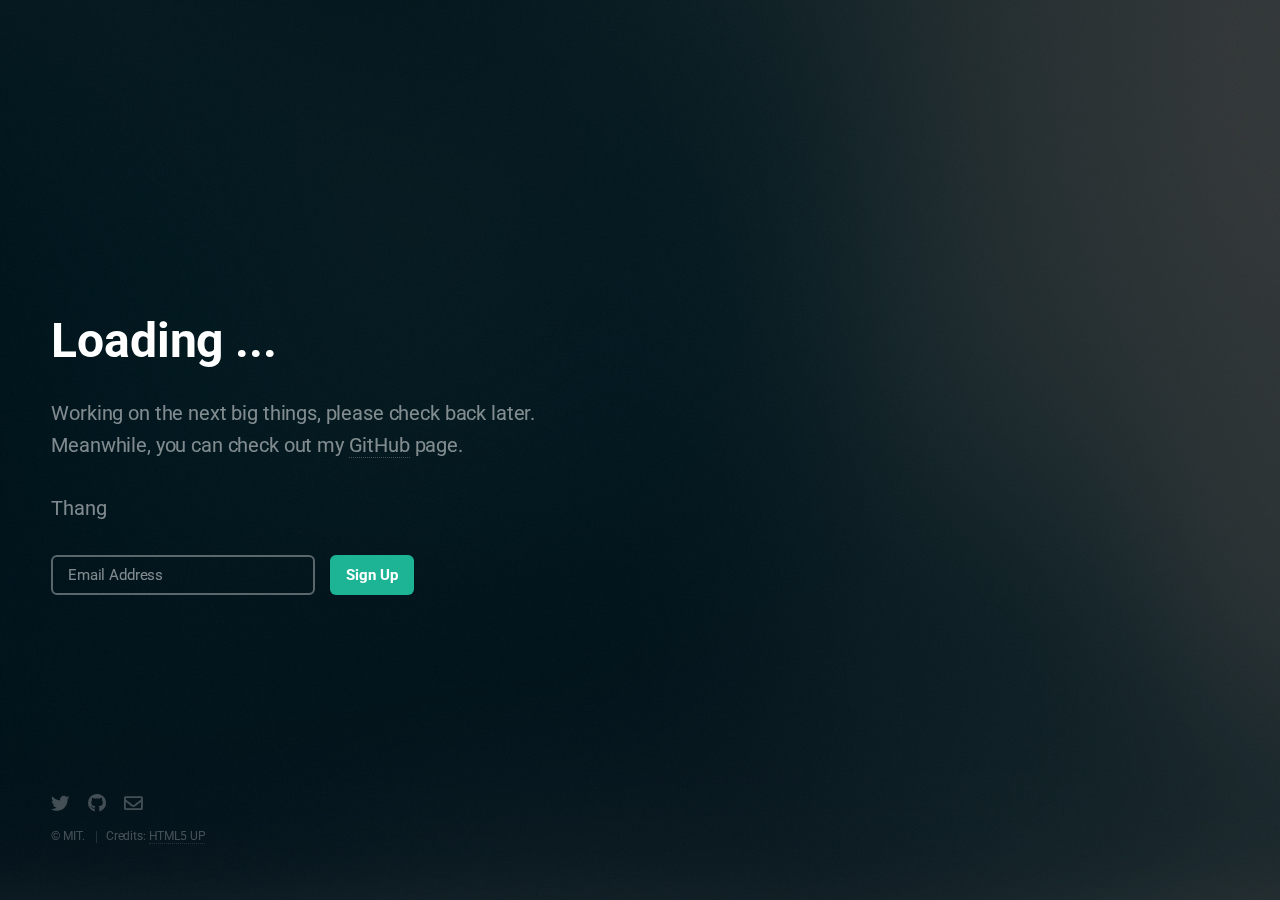
<file: index.html>
<!DOCTYPE HTML>

<html>

<head>
	<title>Waiting for the next big things</title>
	<meta charset="utf-8" />
	<meta name="viewport" content="width=device-width, initial-scale=1, user-scalable=no" />
	<link rel="stylesheet" href="assets/css/main.css" />
</head>

<body class="is-preload">

	<!-- Header -->
	<header id="header">
		<h1>Loading ... </h1>
		<p>Working on the next big things, please check back later.<br />Meanwhile, you can check out my <a
				href="https://github.com/ngqth/">GitHub</a> page.</p>
		<p>Thang</p>
	</header>

	<!-- Signup Form -->
	<form id="signup-form" method="post" action="#">
		<input type="email" name="email" id="email" placeholder="Email Address" />
		<input type="submit" value="Sign Up" />
	</form>

	<!-- Footer -->
	<footer id="footer">
		<ul class="icons">
			<li><a href="#" class="icon brands fa-twitter"><span class="label">Twitter</span></a></li>
			<li><a href="#" class="icon brands fa-github"><span class="label">GitHub</span></a></li>
			<li><a href="#" class="icon fa-envelope"><span class="label">Email</span></a></li>
		</ul>
		<ul class="copyright">
			<li>&copy; MIT.</li>
			<li>Credits: <a href="http://html5up.net">HTML5 UP</a></li>
		</ul>
	</footer>

	<!-- Scripts -->
	<script src="assets/js/main.js"></script>

</body>

</html>
</file>
<file: assets/css/main.css>
@import url(fontawesome-all.min.css);
@import url("https://fonts.googleapis.com/css?family=Roboto:400,700");

/*
	Eventually by HTML5 UP
	html5up.net | @ajlkn
	Free for personal and commercial use under the CCA 3.0 license (html5up.net/license)
*/

html, body, div, span, applet, object,
iframe, h1, h2, h3, h4, h5, h6, p, blockquote,
pre, a, abbr, acronym, address, big, cite,
code, del, dfn, em, img, ins, kbd, q, s, samp,
small, strike, strong, sub, sup, tt, var, b,
u, i, center, dl, dt, dd, ol, ul, li, fieldset,
form, label, legend, table, caption, tbody,
tfoot, thead, tr, th, td, article, aside,
canvas, details, embed, figure, figcaption,
footer, header, hgroup, menu, nav, output, ruby,
section, summary, time, mark, audio, video {
	margin: 0;
	padding: 0;
	border: 0;
	font-size: 100%;
	font: inherit;
	vertical-align: baseline;}

article, aside, details, figcaption, figure,
footer, header, hgroup, menu, nav, section {
	display: block;}

body {
	line-height: 1;
}

ol, ul {
	list-style: none;
}

blockquote, q {
	quotes: none;
}

	blockquote:before, blockquote:after, q:before, q:after {
		content: '';
		content: none;
	}

table {
	border-collapse: collapse;
	border-spacing: 0;
}

body {
	-webkit-text-size-adjust: none;
}

mark {
	background-color: transparent;
	color: inherit;
}

input::-moz-focus-inner {
	border: 0;
	padding: 0;
}

input, select, textarea {
	-moz-appearance: none;
	-webkit-appearance: none;
	-ms-appearance: none;
	appearance: none;
}

/* Basic */

	@-ms-viewport {
		width: device-width;
	}

	body {
		-ms-overflow-style: scrollbar;
	}

	@media screen and (max-width: 480px) {

		html, body {
			min-width: 320px;
		}

	}

	html {
		box-sizing: border-box;
	}

	*, *:before, *:after {
		box-sizing: inherit;
	}

	html, body {
		height: 100%;
		overflow-x: hidden;
		width: 100%;
	}

		@media screen and (max-height: 640px) {

			html, body {
				height: auto;
				min-height: 100%;
			}

		}

	body {
		display: -moz-flex;
		display: -webkit-flex;
		display: -ms-flex;
		display: flex;
		-moz-flex-direction: column;
		-webkit-flex-direction: column;
		-ms-flex-direction: column;
		flex-direction: column;
		-moz-justify-content: center;
		-webkit-justify-content: center;
		-ms-justify-content: center;
		justify-content: center;
		background-color: #000;
		padding: 6em 4em 4em 4em;
	}

		body.is-preload *, body.is-preload *:before, body.is-preload *:after {
			-moz-animation: none !important;
			-webkit-animation: none !important;
			-ms-animation: none !important;
			animation: none !important;
			-moz-transition: none !important;
			-webkit-transition: none !important;
			-ms-transition: none !important;
			transition: none !important;
		}

		body > * {
			position: relative;
			z-index: 2;
		}

		@media screen and (max-width: 1680px) {

			body {
				padding: 6em 3.5em 3.5em 3.5em;
			}

		}

		@media screen and (max-width: 736px) {

			body {
				padding: 5em 2em 2em 2em;
			}

		}

		@media screen and (max-width: 360px) {

			body {
				padding: 5em 1.25em 1.25em 1.25em;
			}

		}

/* BG */

	#bg {
		-moz-transition: opacity 2s ease-in-out;
		-webkit-transition: opacity 2s ease-in-out;
		-ms-transition: opacity 2s ease-in-out;
		transition: opacity 2s ease-in-out;
		height: 100%;
		left: 0;
		opacity: 0.25;
		position: fixed;
		top: 0;
		width: 100%;
		z-index: 1;
	}

		#bg div {
			-moz-transition: opacity 3s ease, visibility 3s;
			-webkit-transition: opacity 3s ease, visibility 3s;
			-ms-transition: opacity 3s ease, visibility 3s;
			transition: opacity 3s ease, visibility 3s;
			background-size: cover;
			height: 100%;
			left: 0;
			opacity: 0;
			position: absolute;
			top: 0;
			visibility: hidden;
			width: 150%;
		}

			#bg div.visible {
				-moz-animation: bg 45s linear infinite;
				-webkit-animation: bg 45s linear infinite;
				-ms-animation: bg 45s linear infinite;
				animation: bg 45s linear infinite;
				opacity: 1;
				visibility: visible;
				z-index: 1;
			}

				#bg div.visible.top {
					z-index: 2;
				}

				@media screen and (max-width: 1280px) {

					#bg div.visible {
						-moz-animation: bg 29.25s linear infinite;
						-webkit-animation: bg 29.25s linear infinite;
						-ms-animation: bg 29.25s linear infinite;
						animation: bg 29.25s linear infinite;
					}

				}

				@media screen and (max-width: 736px) {

					#bg div.visible {
						-moz-animation: bg 18s linear infinite;
						-webkit-animation: bg 18s linear infinite;
						-ms-animation: bg 18s linear infinite;
						animation: bg 18s linear infinite;
					}

				}

			#bg div:only-child {
				-moz-animation-direction: alternate !important;
				-webkit-animation-direction: alternate !important;
				-ms-animation-direction: alternate !important;
				animation-direction: alternate !important;
			}

		body.is-preload #bg {
			opacity: 0;
		}

	@-moz-keyframes bg {
		0% {
			-moz-transform: translateX(0);
			-webkit-transform: translateX(0);
			-ms-transform: translateX(0);
			transform: translateX(0);
		}

		100% {
			-moz-transform: translateX(-25%);
			-webkit-transform: translateX(-25%);
			-ms-transform: translateX(-25%);
			transform: translateX(-25%);
		}
	}

	@-webkit-keyframes bg {
		0% {
			-moz-transform: translateX(0);
			-webkit-transform: translateX(0);
			-ms-transform: translateX(0);
			transform: translateX(0);
		}

		100% {
			-moz-transform: translateX(-25%);
			-webkit-transform: translateX(-25%);
			-ms-transform: translateX(-25%);
			transform: translateX(-25%);
		}
	}

	@-ms-keyframes bg {
		0% {
			-moz-transform: translateX(0);
			-webkit-transform: translateX(0);
			-ms-transform: translateX(0);
			transform: translateX(0);
		}

		100% {
			-moz-transform: translateX(-25%);
			-webkit-transform: translateX(-25%);
			-ms-transform: translateX(-25%);
			transform: translateX(-25%);
		}
	}

	@keyframes bg {
		0% {
			-moz-transform: translateX(0);
			-webkit-transform: translateX(0);
			-ms-transform: translateX(0);
			transform: translateX(0);
		}

		100% {
			-moz-transform: translateX(-25%);
			-webkit-transform: translateX(-25%);
			-ms-transform: translateX(-25%);
			transform: translateX(-25%);
		}
	}

/* Type */

	body, input, select, textarea {
		color: rgba(255, 255, 255, 0.75);
		font-family: "Roboto", sans-serif;
		font-size: 16pt;
		font-weight: 400;
		letter-spacing: -0.01em;
		line-height: 1.65em;
	}

		@media screen and (max-width: 1680px) {

			body, input, select, textarea {
				font-size: 12pt;
			}

		}

		@media screen and (max-width: 1280px) {

			body, input, select, textarea {
				font-size: 11pt;
			}

		}

		@media screen and (max-width: 980px) {

			body, input, select, textarea {
				font-size: 12pt;
			}

		}

		@media screen and (max-width: 736px) {

			body, input, select, textarea {
				font-size: 12pt;
			}

		}

		@media screen and (max-width: 480px) {

			body, input, select, textarea {
				font-size: 12pt;
			}

		}

	a {
		-moz-transition: border-bottom-color 0.2s ease, color 0.2s ease;
		-webkit-transition: border-bottom-color 0.2s ease, color 0.2s ease;
		-ms-transition: border-bottom-color 0.2s ease, color 0.2s ease;
		transition: border-bottom-color 0.2s ease, color 0.2s ease;
		border-bottom: dotted 1px rgba(255, 255, 255, 0.25);
		color: #1cb495;
		text-decoration: none;
	}

		a:hover {
			border-bottom-color: transparent;
			color: #1cb495 !important;
			text-decoration: none;
		}

	strong, b {
		color: #fff;
		font-weight: 700;
	}

	em, i {
		font-style: italic;
	}

	p {
		margin: 0 0 2em 0;
	}

	h1, h2, h3, h4, h5, h6 {
		color: #fff;
		font-weight: 700;
		line-height: 1em;
		margin: 0 0 1em 0;
	}

		h1 a, h2 a, h3 a, h4 a, h5 a, h6 a {
			color: inherit;
			text-decoration: none;
		}

	h1 {
		font-size: 2.5em;
		line-height: 1.25em;
	}

	h2 {
		font-size: 1.75em;
		line-height: 1.5em;
	}

	h3 {
		font-size: 1.35em;
		line-height: 1.5em;
	}

	h4 {
		font-size: 1.1em;
		line-height: 1.5em;
	}

	h5 {
		font-size: 0.9em;
		line-height: 1.5em;
	}

	h6 {
		font-size: 0.7em;
		line-height: 1.5em;
	}

	sub {
		font-size: 0.8em;
		position: relative;
		top: 0.5em;
	}

	sup {
		font-size: 0.8em;
		position: relative;
		top: -0.5em;
	}

	blockquote {
		border-left: solid 8px rgba(255, 255, 255, 0.35);
		font-style: italic;
		margin: 0 0 2em 0;
		padding: 0.5em 0 0.5em 2em;
	}

	code {
		background: rgba(255, 255, 255, 0.125);
		border-radius: 6px;
		border: solid 2px rgba(255, 255, 255, 0.35);
		font-family: "Courier New", monospace;
		font-size: 0.9em;
		margin: 0 0.25em;
		padding: 0.25em 0.65em;
	}

	pre {
		-webkit-overflow-scrolling: touch;
		font-family: "Courier New", monospace;
		font-size: 0.9em;
		margin: 0 0 2em 0;
	}

		pre code {
			display: block;
			line-height: 1.75em;
			padding: 1em 1.5em;
			overflow-x: auto;
		}

	hr {
		border: 0;
		border-bottom: solid 2px rgba(255, 255, 255, 0.35);
		margin: 2em 0;
	}

		hr.major {
			margin: 3em 0;
		}

/* Section/Article */

	section.special, article.special {
		text-align: center;
	}

	header p {
		color: rgba(255, 255, 255, 0.5);
		position: relative;
		margin: 0 0 1.5em 0;
	}

	header h2 + p {
		font-size: 1.25em;
		margin-top: -1em;
		line-height: 1.5em;
	}

	header h3 + p {
		font-size: 1.1em;
		margin-top: -0.8em;
		line-height: 1.5em;
	}

	header h4 + p,
	header h5 + p,
	header h6 + p {
		font-size: 0.9em;
		margin-top: -0.6em;
		line-height: 1.5em;
	}

	@media screen and (max-width: 980px) {

		header br {
			display: none;
		}

	}

	@media screen and (max-width: 736px) {

		header br {
			display: inline;
		}

	}

	@media screen and (max-width: 480px) {

		header br {
			display: none;
		}

	}

/* Icon */

	.icon {
		text-decoration: none;
		border-bottom: none;
		position: relative;
	}

		.icon:before {
			-moz-osx-font-smoothing: grayscale;
			-webkit-font-smoothing: antialiased;
			display: inline-block;
			font-style: normal;
			font-variant: normal;
			text-rendering: auto;
			line-height: 1;
			text-transform: none !important;
			font-family: 'Font Awesome 5 Free';
			font-weight: 400;
		}

		.icon > .label {
			display: none;
		}

		.icon:before {
			line-height: inherit;
		}

		.icon.solid:before {
			font-weight: 900;
		}

		.icon.brands:before {
			font-family: 'Font Awesome 5 Brands';
		}

/* List */

	ol {
		list-style: decimal;
		margin: 0 0 2em 0;
		padding-left: 1.25em;
	}

		ol li {
			padding-left: 0.25em;
		}

	ul {
		list-style: disc;
		margin: 0 0 2em 0;
		padding-left: 1em;
	}

		ul li {
			padding-left: 0.5em;
		}

/* Icons */

	ul.icons {
		cursor: default;
		list-style: none;
		padding-left: 0;
	}

		ul.icons li {
			display: inline-block;
			padding: 0 1em 0 0;
		}

			ul.icons li:last-child {
				padding-right: 0;
			}

			ul.icons li .icon:before {
				font-size: 1.25em;
			}

			ul.icons li a {
				color: inherit;
			}

/* Form */

	form {
		margin: 0 0 2em 0;
	}

		form .message {
			text-decoration: none;
			-moz-transition: opacity 0.2s ease-in-out, -moz-transform 0.2s ease-in-out;
			-webkit-transition: opacity 0.2s ease-in-out, -webkit-transform 0.2s ease-in-out;
			-ms-transition: opacity 0.2s ease-in-out, -ms-transform 0.2s ease-in-out;
			transition: opacity 0.2s ease-in-out, transform 0.2s ease-in-out;
			-moz-transform: scale(1.05);
			-webkit-transform: scale(1.05);
			-ms-transform: scale(1.05);
			transform: scale(1.05);
			height: 2.75em;
			line-height: 2.75em;
			opacity: 0;
		}

			form .message:before {
				-moz-osx-font-smoothing: grayscale;
				-webkit-font-smoothing: antialiased;
				display: inline-block;
				font-style: normal;
				font-variant: normal;
				text-rendering: auto;
				line-height: 1;
				text-transform: none !important;
				font-family: 'Font Awesome 5 Free';
				font-weight: 900;
			}

			form .message:before {
				margin-right: 0.5em;
			}

			form .message.visible {
				-moz-transform: scale(1);
				-webkit-transform: scale(1);
				-ms-transform: scale(1);
				transform: scale(1);
				opacity: 1;
			}

			form .message.success {
				color: #1cb495;
			}

				form .message.success:before {
					content: '\f00c';
				}

			form .message.failure {
				color: #ff2361;
			}

				form .message.failure:before {
					content: '\f119';
				}

	label {
		color: #fff;
		display: block;
		font-size: 0.9em;
		font-weight: 700;
		margin: 0 0 1em 0;
	}

	@-moz-keyframes focus {
		0% {
			-moz-transform: scale(1);
			-webkit-transform: scale(1);
			-ms-transform: scale(1);
			transform: scale(1);
		}

		50% {
			-moz-transform: scale(1.025);
			-webkit-transform: scale(1.025);
			-ms-transform: scale(1.025);
			transform: scale(1.025);
		}

		100% {
			-moz-transform: scale(1);
			-webkit-transform: scale(1);
			-ms-transform: scale(1);
			transform: scale(1);
		}
	}

	@-webkit-keyframes focus {
		0% {
			-moz-transform: scale(1);
			-webkit-transform: scale(1);
			-ms-transform: scale(1);
			transform: scale(1);
		}

		50% {
			-moz-transform: scale(1.025);
			-webkit-transform: scale(1.025);
			-ms-transform: scale(1.025);
			transform: scale(1.025);
		}

		100% {
			-moz-transform: scale(1);
			-webkit-transform: scale(1);
			-ms-transform: scale(1);
			transform: scale(1);
		}
	}

	@-ms-keyframes focus {
		0% {
			-moz-transform: scale(1);
			-webkit-transform: scale(1);
			-ms-transform: scale(1);
			transform: scale(1);
		}

		50% {
			-moz-transform: scale(1.025);
			-webkit-transform: scale(1.025);
			-ms-transform: scale(1.025);
			transform: scale(1.025);
		}

		100% {
			-moz-transform: scale(1);
			-webkit-transform: scale(1);
			-ms-transform: scale(1);
			transform: scale(1);
		}
	}

	@keyframes focus {
		0% {
			-moz-transform: scale(1);
			-webkit-transform: scale(1);
			-ms-transform: scale(1);
			transform: scale(1);
		}

		50% {
			-moz-transform: scale(1.025);
			-webkit-transform: scale(1.025);
			-ms-transform: scale(1.025);
			transform: scale(1.025);
		}

		100% {
			-moz-transform: scale(1);
			-webkit-transform: scale(1);
			-ms-transform: scale(1);
			transform: scale(1);
		}
	}

	input[type="text"],
	input[type="password"],
	input[type="email"],
	select,
	textarea {
		-moz-appearance: none;
		-webkit-appearance: none;
		-ms-appearance: none;
		appearance: none;
		-moz-transform: scale(1);
		-webkit-transform: scale(1);
		-ms-transform: scale(1);
		transform: scale(1);
		-moz-transition: border-color 0.2s ease, background-color 0.2s ease;
		-webkit-transition: border-color 0.2s ease, background-color 0.2s ease;
		-ms-transition: border-color 0.2s ease, background-color 0.2s ease;
		transition: border-color 0.2s ease, background-color 0.2s ease;
		background-color: transparent;
		border-radius: 6px;
		border: none;
		border: solid 2px rgba(255, 255, 255, 0.35);
		color: inherit;
		display: block;
		outline: 0;
		padding: 0 1em;
		text-decoration: none;
		width: 100%;
	}

		input[type="text"]:invalid,
		input[type="password"]:invalid,
		input[type="email"]:invalid,
		select:invalid,
		textarea:invalid {
			box-shadow: none;
		}

		input[type="text"]:focus,
		input[type="password"]:focus,
		input[type="email"]:focus,
		select:focus,
		textarea:focus {
			-moz-animation: focus 0.1s;
			-webkit-animation: focus 0.1s;
			-ms-animation: focus 0.1s;
			animation: focus 0.1s;
			background-color: rgba(255, 255, 255, 0.125);
			border-color: #1cb495;
		}

	select {
		background-image: url("data:image/svg+xml;charset=utf8,%3Csvg xmlns='http://www.w3.org/2000/svg' width='40' height='40' preserveAspectRatio='none' viewBox='0 0 40 40'%3E%3Cpath d='M9.4,12.3l10.4,10.4l10.4-10.4c0.2-0.2,0.5-0.4,0.9-0.4c0.3,0,0.6,0.1,0.9,0.4l3.3,3.3c0.2,0.2,0.4,0.5,0.4,0.9 c0,0.4-0.1,0.6-0.4,0.9L20.7,31.9c-0.2,0.2-0.5,0.4-0.9,0.4c-0.3,0-0.6-0.1-0.9-0.4L4.3,17.3c-0.2-0.2-0.4-0.5-0.4-0.9 c0-0.4,0.1-0.6,0.4-0.9l3.3-3.3c0.2-0.2,0.5-0.4,0.9-0.4S9.1,12.1,9.4,12.3z' fill='rgba(255, 255, 255, 0.35)' /%3E%3C/svg%3E");
		background-size: 1.25rem;
		background-repeat: no-repeat;
		background-position: calc(100% - 1rem) center;
		height: 2.75em;
		padding-right: 2.75em;
		text-overflow: ellipsis;
	}

		select option {
			color: #fff;
			background: #000;
		}

		select:focus::-ms-value {
			background-color: transparent;
		}

		select::-ms-expand {
			display: none;
		}

	input[type="text"],
	input[type="password"],
	input[type="email"],
	select {
		height: 2.75em;
	}

	textarea {
		padding: 0.75em 1em;
	}

	input[type="checkbox"],
	input[type="radio"] {
		-moz-appearance: none;
		-webkit-appearance: none;
		-ms-appearance: none;
		appearance: none;
		display: block;
		float: left;
		margin-right: -2em;
		opacity: 0;
		width: 1em;
		z-index: -1;
	}

		input[type="checkbox"] + label,
		input[type="radio"] + label {
			text-decoration: none;
			color: rgba(255, 255, 255, 0.75);
			cursor: pointer;
			display: inline-block;
			font-size: 1em;
			font-weight: 400;
			padding-left: 2.4em;
			padding-right: 0.75em;
			position: relative;
		}

			input[type="checkbox"] + label:before,
			input[type="radio"] + label:before {
				-moz-osx-font-smoothing: grayscale;
				-webkit-font-smoothing: antialiased;
				display: inline-block;
				font-style: normal;
				font-variant: normal;
				text-rendering: auto;
				line-height: 1;
				text-transform: none !important;
				font-family: 'Font Awesome 5 Free';
				font-weight: 900;
			}

			input[type="checkbox"] + label:before,
			input[type="radio"] + label:before {
				background: rgba(255, 255, 255, 0.125);
				border-radius: 6px;
				border: solid 2px rgba(255, 255, 255, 0.35);
				content: '';
				display: inline-block;
				font-size: 0.8em;
				height: 1.65em;
				left: 0;
				line-height: 1.65em;
				position: absolute;
				text-align: center;
				top: 0;
				width: 1.65em;
			}

		input[type="checkbox"]:checked + label:before,
		input[type="radio"]:checked + label:before {
			background: #1cb495;
			border-color: #1cb495;
			color: #ffffff;
			content: '\f00c';
		}

		input[type="checkbox"]:focus + label:before,
		input[type="radio"]:focus + label:before {
			border-color: #1cb495;
			box-shadow: 0 0 0 2px #1cb495;
		}

	input[type="checkbox"] + label:before {
		border-radius: 6px;
	}

	input[type="radio"] + label:before {
		border-radius: 100%;
	}

	::-webkit-input-placeholder {
		color: rgba(255, 255, 255, 0.5) !important;
		opacity: 1.0;
	}

	:-moz-placeholder {
		color: rgba(255, 255, 255, 0.5) !important;
		opacity: 1.0;
	}

	::-moz-placeholder {
		color: rgba(255, 255, 255, 0.5) !important;
		opacity: 1.0;
	}

	:-ms-input-placeholder {
		color: rgba(255, 255, 255, 0.5) !important;
		opacity: 1.0;
	}

	.formerize-placeholder {
		color: rgba(255, 255, 255, 0.5) !important;
		opacity: 1.0;
	}

/* Button */

	input[type="submit"],
	input[type="reset"],
	input[type="button"],
	button,
	.button {
		-moz-appearance: none;
		-webkit-appearance: none;
		-ms-appearance: none;
		appearance: none;
		-moz-transition: background-color 0.2s ease-in-out, color 0.2s ease-in-out, opacity 0.2s ease-in-out;
		-webkit-transition: background-color 0.2s ease-in-out, color 0.2s ease-in-out, opacity 0.2s ease-in-out;
		-ms-transition: background-color 0.2s ease-in-out, color 0.2s ease-in-out, opacity 0.2s ease-in-out;
		transition: background-color 0.2s ease-in-out, color 0.2s ease-in-out, opacity 0.2s ease-in-out;
		background-color: #1cb495;
		border-radius: 6px;
		border: 0;
		color: #ffffff !important;
		cursor: pointer;
		display: inline-block;
		font-weight: 700;
		height: 2.75em;
		line-height: 2.75em;
		padding: 0 1.125em;
		text-align: center;
		text-decoration: none;
		white-space: nowrap;
	}

		input[type="submit"]:hover,
		input[type="reset"]:hover,
		input[type="button"]:hover,
		button:hover,
		.button:hover {
			background-color: #1fcaa7;
		}

		input[type="submit"]:active,
		input[type="reset"]:active,
		input[type="button"]:active,
		button:active,
		.button:active {
			background-color: #199e83;
		}

		input[type="submit"].disabled, input[type="submit"]:disabled,
		input[type="reset"].disabled,
		input[type="reset"]:disabled,
		input[type="button"].disabled,
		input[type="button"]:disabled,
		button.disabled,
		button:disabled,
		.button.disabled,
		.button:disabled {
			opacity: 0.5;
		}

		@media screen and (max-width: 480px) {

			input[type="submit"],
			input[type="reset"],
			input[type="button"],
			button,
			.button {
				padding: 0;
			}

		}

/* Header */

	#header h1 {
		font-size: 3.25em;
		margin: 0 0 0.55em 0;
	}

	#header p {
		font-size: 1.35em;
		line-height: 1.65em;
	}

	#header a {
		color: inherit;
	}

	@media screen and (max-width: 736px) {

		#header h1 {
			font-size: 2em;
		}

		#header p {
			font-size: 1em;
		}

	}

	@media screen and (max-width: 480px) {

		#header {
			margin: 0 0 1em 0;
		}

	}

/* Signup Form */

	#signup-form {
		display: -moz-flex;
		display: -webkit-flex;
		display: -ms-flex;
		display: flex;
		position: relative;
	}

		#signup-form input[type="text"],
		#signup-form input[type="password"],
		#signup-form input[type="email"] {
			width: 18em;
		}

		#signup-form > * {
			margin: 0 0 0 1em;
		}

		#signup-form > :first-child {
			margin: 0 0 0 0;
		}

		@media screen and (max-width: 480px) {

			#signup-form {
				-moz-flex-direction: column;
				-webkit-flex-direction: column;
				-ms-flex-direction: column;
				flex-direction: column;
			}

				#signup-form input[type="type"],
				#signup-form input[type="password"],
				#signup-form input[type="email"] {
					width: 100%;
				}

				#signup-form > * {
					margin: 1.25em 0 0 0;
				}

				#signup-form .message {
					bottom: -1.5em;
					font-size: 0.9em;
					height: 1em;
					left: 0;
					line-height: inherit;
					margin-top: 0;
					position: absolute;
				}

		}

/* Footer */

	#footer {
		-moz-transition: opacity 0.5s ease-in-out;
		-webkit-transition: opacity 0.5s ease-in-out;
		-ms-transition: opacity 0.5s ease-in-out;
		transition: opacity 0.5s ease-in-out;
		bottom: 4em;
		color: rgba(255, 255, 255, 0.5);
		left: 4em;
		opacity: 0.5;
		position: absolute;
	}

		#footer .icons {
			margin: 0 0 0.5em 0;
		}

		#footer .copyright {
			font-size: 0.8em;
			list-style: none;
			padding: 0;
		}

			#footer .copyright li {
				border-left: solid 1px rgba(255, 255, 255, 0.25);
				display: inline-block;
				line-height: 1em;
				margin: 0 0 0 0.75em;
				padding: 0 0 0 0.75em;
			}

				#footer .copyright li:first-child {
					border-left: 0;
					margin-left: 0;
					padding-left: 0;
				}

			#footer .copyright a {
				color: inherit;
			}

		#footer:hover {
			opacity: 1;
		}

		#footer > :last-child {
			margin-bottom: 0;
		}

		@media screen and (max-width: 1680px) {

			#footer {
				bottom: 3.5em;
				left: 3.5em;
			}

		}

		@media screen and (max-width: 736px) {

			#footer {
				bottom: 2em;
				left: 2em;
			}

		}

		@media screen and (max-width: 360px) {

			#footer {
				bottom: 1.25em;
				left: 1.25em;
			}

		}

		@media screen and (max-height: 640px) {

			#footer {
				bottom: auto;
				left: auto;
				margin: 1em 0 0 0;
				position: relative;
			}

		}
</file>
